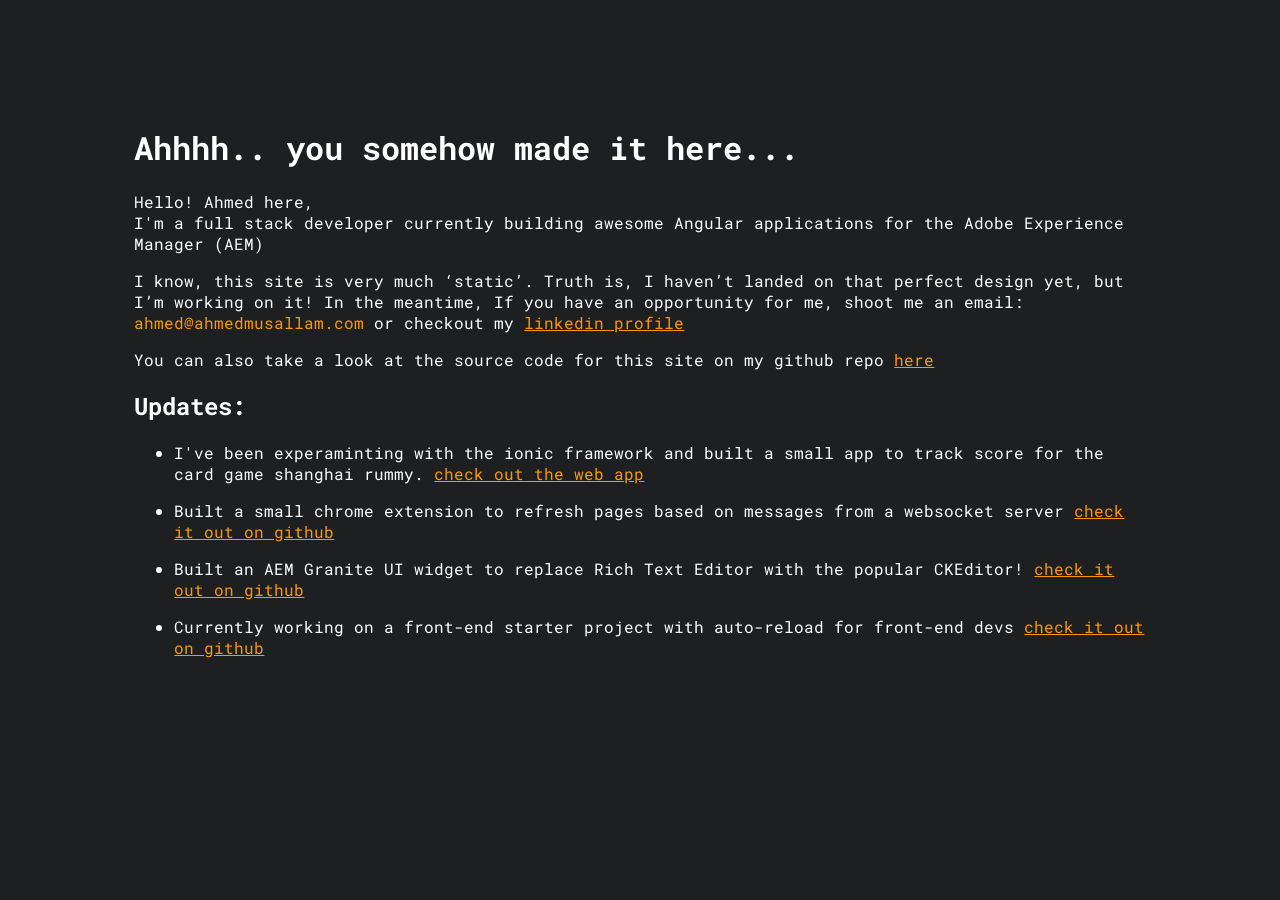
<file: index.html>
<!doctype html>
<html ⚡>
  <head>
    <!-- Google Analytics -->
    <script>
    (function(i,s,o,g,r,a,m){i['GoogleAnalyticsObject']=r;i[r]=i[r]||function(){
    (i[r].q=i[r].q||[]).push(arguments)},i[r].l=1*new Date();a=s.createElement(o),
    m=s.getElementsByTagName(o)[0];a.async=1;a.src=g;m.parentNode.insertBefore(a,m)
    })(window,document,'script','https://www.google-analytics.com/analytics.js','ga');

    ga('create', 'UA-71707829-1', 'auto');
    ga('send', 'pageview');
    </script>
    <!-- End Google Analytics -->
    <meta charset="utf-8">
    <link rel="canonical" href="http://ahmedmusallam.com/">
    <meta name="viewport" content="width=device-width,minimum-scale=1,initial-scale=1">
    <style amp-boilerplate>body{-webkit-animation:-amp-start 8s steps(1,end) 0s 1 normal both;-moz-animation:-amp-start 8s steps(1,end) 0s 1 normal both;-ms-animation:-amp-start 8s steps(1,end) 0s 1 normal both;animation:-amp-start 8s steps(1,end) 0s 1 normal both}@-webkit-keyframes -amp-start{from{visibility:hidden}to{visibility:visible}}@-moz-keyframes -amp-start{from{visibility:hidden}to{visibility:visible}}@-ms-keyframes -amp-start{from{visibility:hidden}to{visibility:visible}}@-o-keyframes -amp-start{from{visibility:hidden}to{visibility:visible}}@keyframes -amp-start{from{visibility:hidden}to{visibility:visible}}</style><noscript><style amp-boilerplate>body{-webkit-animation:none;-moz-animation:none;-ms-animation:none;animation:none}</style></noscript>
    <script async src="https://cdn.ampproject.org/v0.js"></script>
    <link rel="stylesheet" href="./stylesheets/app.css">
  </head>
  <body>
    <div class="main">
      <h1>Ahhhh.. you somehow made it here...</h1>
      <p>
        Hello! Ahmed here, <br>
        I'm a full stack developer currently building awesome Angular applications for the Adobe Experience Manager (AEM)
      </p>
      <p>
        I know, this site is very much ‘static’. Truth is, I haven’t landed on that perfect design yet, but I’m working on it! In the meantime, If you have an opportunity for me, shoot me an email: <span class="email">ahmed@ahmedmusallam.com</span> or checkout my <a href="https://www.linkedin.com/in/ahmedmusallam">linkedin profile</a>
      </p>
      <p>
        You can also take a look at the source code for this site on my github repo <a href="https://github.com/ahmed-musallam/site/tree/gh-pages">here</a>
      </p>
      <h2>Updates:</h2>
      <ul><li><p>I've been experaminting with the ionic framework and built a small app to track score for the card game shanghai rummy. <a href="shanghai-rummy/index.html">check out the web app</a></p></li></ul>
      <ul><li><p>Built a small chrome extension to refresh pages based on messages from a websocket server <a href="https://github.com/ahmed-musallam/websocket-refresh-chrome-ext">check it out on github</a></p></li></ul>
      <ul><li><p>Built an AEM Granite UI widget to replace Rich Text Editor with the popular CKEditor! <a href="https://github.com/ahmed-musallam/aem-ckeditor-widget">check it out on github</a></p></li></ul>
      <ul><li><p>Currently working on a front-end starter project with auto-reload for front-end devs <a href="https://github.com/ahmed-musallam/aem-front-end-starter">check it out on github</a></p></li></ul>
    </div>
  </body>
</html>
</file>
<file: stylesheets/app.css>
@import url('https://fonts.googleapis.com/css?family=Roboto+Mono');
*{
  background: #1d1f21;
  color: #fff;
  font-family: 'Roboto Mono', monospace;
}
.main{
  margin:1em;
}

span.email {
    color: #FF9800;
}

a:link, a:visited , a:active {
  color: #FF9800;
}

@media screen
  and (min-device-width: 1200px)
  and (max-device-width: 1600px)
  and (-webkit-min-device-pixel-ratio: 1) {
    .main{
      margin:10%;
    }
}
</file>
